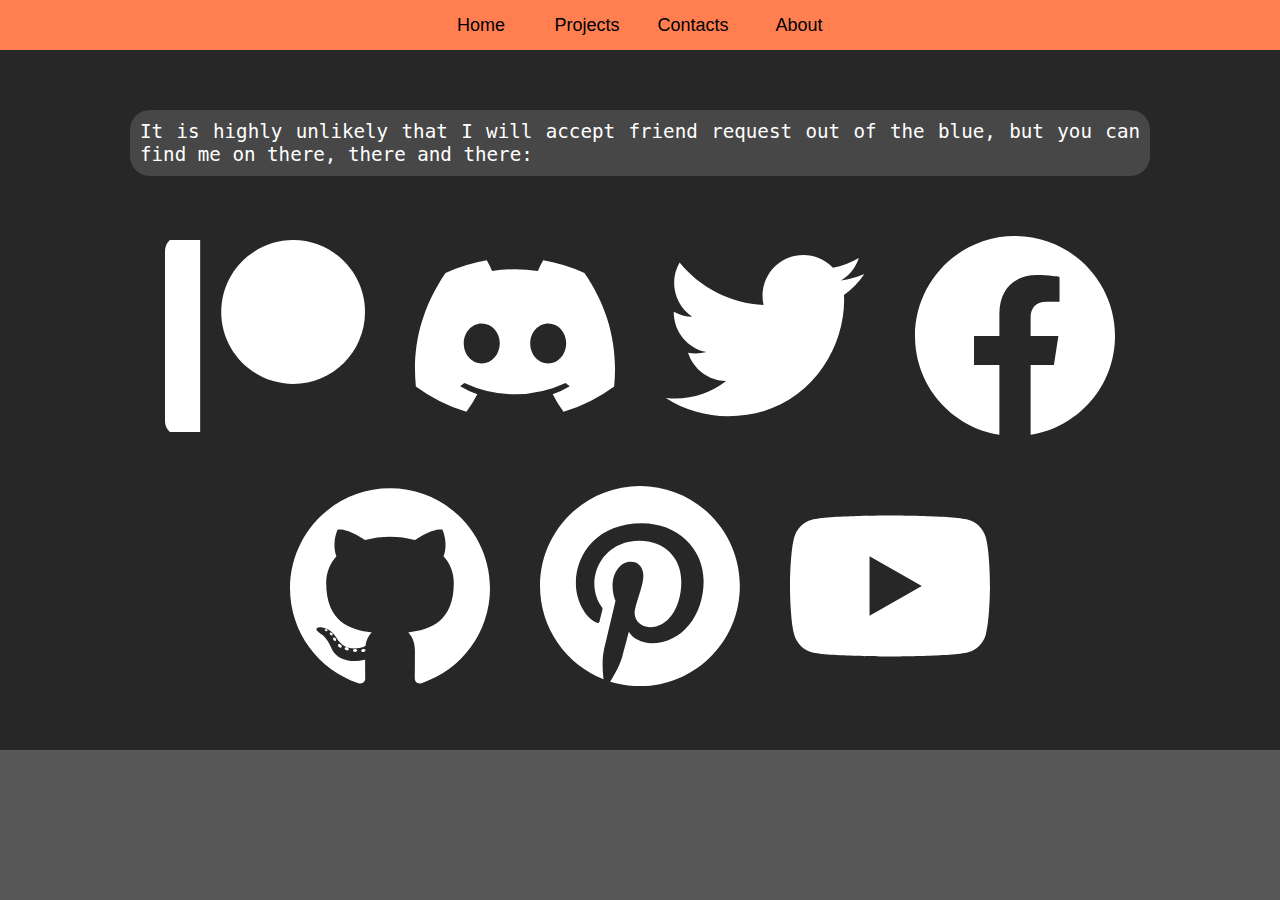
<file: contacts/contacts.html>
<html>
  <head>
    <meta charset="UTF-8">
    <meta name="viewport" content="width=device-width, initial-scale=1.0">
    <title>Contacts</title>
    <link rel="stylesheet" href="styles.css">
  </head>
  <div class="site-container">
    <div class="navigation-pad">
      <div class="navigation-bar">
        <a href="../home/home.html" style="align-self: center;">
          <button class="navigation-button" type="button">Home</button>
        </a>
        <a href="../projects/projects.html" style="align-self: center;">
          <button class="navigation-button" type="button">Projects</button>
        </a>
        <a href="../contacts/contacts.html" style="align-self: center;">
          <button class="navigation-button" type="button">Contacts</button>
        </a>
        <a href="../about/about.html" style="align-self: center;">
          <button class="navigation-button" type="button">About</button>
        </a>
      </div>
    </div>
    <div class="main">
      <p class="main-paragraph">
        It is highly unlikely that I will accept friend request out of the blue, 
        but you can find me on there, there and there:
      </p>
      <div class="flex-break"></div>
      <div class="portal-flex">
        <div class="portal">
          <img class="portal-image" src="patreon.svg">
            <a href="https://www.patreon.com/someone_s" target="_blank">
              <button class="portal-button" type="button" style="color: rgb(255, 255, 255);">someone-s</button>
            </a>
          </img>
        </div>
        <div class="portal">
          <img class="portal-image" src="discord.svg">
            <a href="https://discord.gg/5aXgpRDuN6" target="_blank">
              <button class="portal-button" type="button" style="color: rgb(255, 255, 255);">someone-s#3089</button>
            </a>
          </img>
        </div>
        <div class="portal">
          <img class="portal-image" src="twitter.svg">
            <a href="https://twitter.com/GitSomeone_s" target="_blank">
              <button class="portal-button" type="button" style="color: rgb(255, 255, 255);">@GitSomeone_s</button>
            </a>
          </img>
        </div>
        <div class="portal">
          <img class="portal-image" src="facebook.svg">
            <a href="https://www.facebook.com/Someones-page-103193325513662" target="_blank">
              <button class="portal-button" type="button" style="color: rgb(255, 255, 255);">Someone's page</button>
            </a>
          </img>
        </div>
        <div class="portal">
          <img class="portal-image" src="github.svg">
            <a href="https://github.com/someone-s" target="_blank">
              <button class="portal-button" type="button" style="color: rgb(255, 255, 255);">someone_s</button>
            </a>
          </img>
        </div>
        <div class="portal">
          <img class="portal-image" src="pinterest.svg">
            <a href="https://pin.it/2Qp9Td1" target="_blank">
              <button class="portal-button" type="button" style="color: rgb(255, 255, 255);">Someone_S</button>
            </a>
          </img>
        </div>
        <div class="portal">
          <img class="portal-image" src="youtube.svg">
            <a href="https://www.youtube.com/channel/UCIarwuYBTQAOn7H2K63KocA" target="_blank">
              <button class="portal-button" type="button" style="color: rgb(255, 255, 255);">someone_s</button>
            </a>
          </img>
        </div>
      </div>
    </div>
  </div>
</html>
</file>
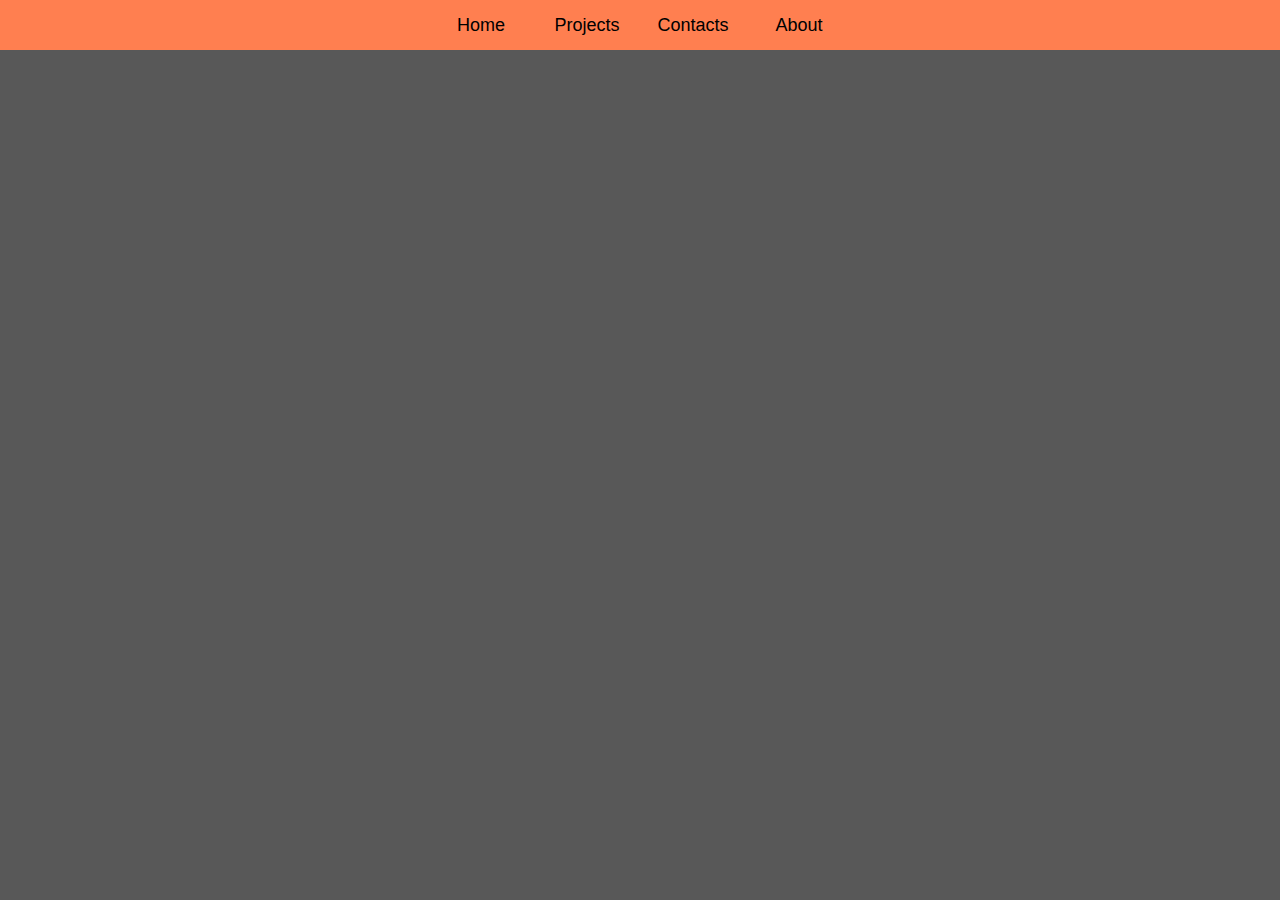
<file: home/home.html>
<html>
  <head>
    <meta charset="UTF-8">
    <meta name="viewport" content="width=device-width, initial-scale=1.0">
    <title>Home</title>
    <link rel="stylesheet" href="styles.css">
  </head>
  <body>
    <div class="site-container">
      <div class="navigation-pad">
        <div class="navigation-bar">
          <a href="../home/home.html" style="align-self: center;">
            <button class="navigation-button" type="button">Home</button>
          </a>
          <a href="../projects/projects.html" style="align-self: center;">
            <button class="navigation-button" type="button">Projects</button>
          </a>
          <a href="../contacts/contacts.html" style="align-self: center;">
            <button class="navigation-button" type="button">Contacts</button>
          </a>
          <a href="../about/about.html" style="align-self: center;">
            <button class="navigation-button" type="button">About</button>
          </a>
        </div>
      </div>
    </div>
  </body>
</html>
</file>
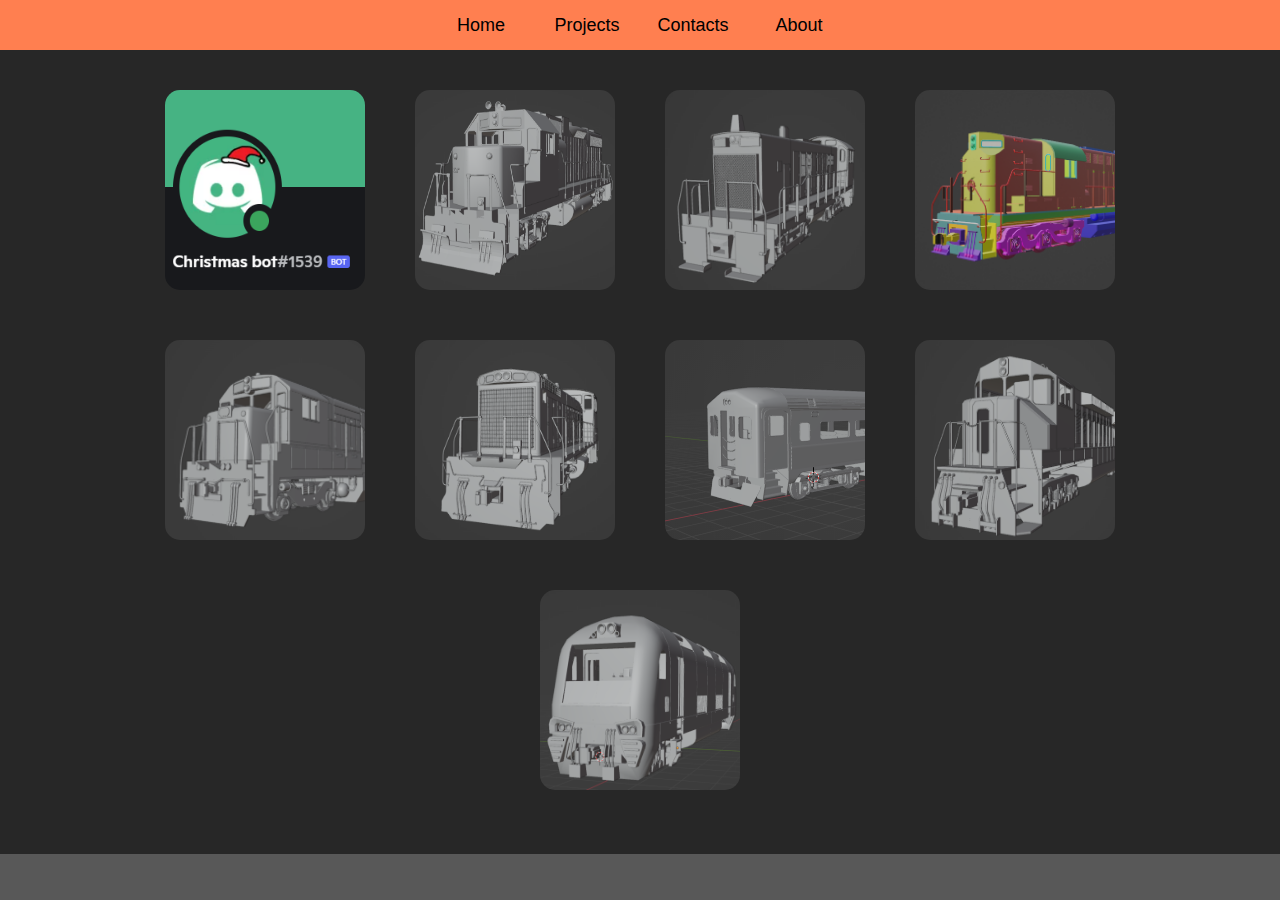
<file: projects/projects.html>
<html>
  <head>
    <meta charset="UTF-8">
    <meta name="viewport" content="width=device-width, initial-scale=1.0">
    <title>Projects</title>
    <link rel="stylesheet" href="styles.css">
  </head>
  <body>
    <div class="site-container">
      <div class="navigation-pad">
        <div class="navigation-bar">
          <a href="../home/home.html" style="align-self: center;">
            <button class="navigation-button" type="button">Home</button>
          </a>
          <a href="../projects/projects.html" style="align-self: center;">
            <button class="navigation-button" type="button">Projects</button>
          </a>
          <a href="../contacts/contacts.html" style="align-self: center;">
            <button class="navigation-button" type="button">Contacts</button>
          </a>
          <a href="../about/about.html" style="align-self: center;">
            <button class="navigation-button" type="button">About</button>
          </a>
        </div>
      </div>
      <div class="main">
        <div class="flex-break"></div>
        <div class="portal-flex">
          <div class="portal">
            <img class="portal-image" src="christmasbot.png">
              <a href="https://discord.com/oauth2/authorize?client_id=906873523086172221&scope=bot&permissions=517547149888" target="_blank">
                <button class="portal-button" type="button" style="color: rgb(255, 255, 255);">Christmas Bot</button>
              </a>
            </img>
          </div>
          <div class="portal">
            <img class="portal-image" src="gp38-2.png">
              <a href="https://github.com/someone-s/Models" target="_blank">
                <button class="portal-button" type="button" style="color: rgb(255, 255, 255);">GP38-2</button>
              </a>
            </img>
          </div>
          <div class="portal">
            <img class="portal-image" src="s13.png">
              <a href="https://github.com/someone-s/Models" target="_blank">
                <button class="portal-button" type="button" style="color: rgb(255, 255, 255);">S13</button>
              </a>
            </img>
          </div>
          <div class="portal">
            <img class="portal-image" src="rsd.png">
              <a href="https://github.com/someone-s/Models" target="_blank">
                <button class="portal-button" type="button" style="color: rgb(255, 255, 255);">RSD-12</button>
              </a>
            </img>
          </div>
          <div class="portal">
            <img class="portal-image" src="b36-7.png">
              <a href="https://github.com/someone-s/Models" target="_blank">
                <button class="portal-button" type="button" style="color: rgb(255, 255, 255);">B36-7</button>
              </a>
            </img>
          </div>
          <div class="portal">
            <img class="portal-image" src="sw1500.png">
              <a href="https://github.com/someone-s/Models" target="_blank">
                <button class="portal-button" type="button" style="color: rgb(255, 255, 255);">SW1500</button>
              </a>
            </img>
          </div>
          <div class="portal">
            <img class="portal-image" src="rdc.png">
              <a href="https://github.com/someone-s/Models" target="_blank">
                <button class="portal-button" type="button" style="color: rgb(255, 255, 255);">RDC-1</button>
              </a>
            </img>
          </div>
          <div class="portal">
            <img class="portal-image" src="1AE.png">
              <a href="https://github.com/someone-s/Models" target="_blank">
                <button class="portal-button" type="button" style="color: rgb(255, 255, 255);">1AE series</button>
              </a>
            </img>
          </div>
          <div class="portal">
            <img class="portal-image" src="5AE.png">
              <a href="https://github.com/someone-s/Models" target="_blank">
                <button class="portal-button" type="button" style="color: rgb(255, 255, 255);">5AE series</button>
              </a>
            </img>
          </div>
        </div>
      </div>
    </div>
  </body>
</html>
</file>
<file: contacts/styles.css>
@import "../styles.css";

body {
    margin: 0;
    background: rgb(88, 88, 88);
    text-align: center;
}

.main-paragraph {
    max-width: 1000px;
    flex-basis: 100%;
}
</file>
<file: home/styles.css>
@import "../styles.css";

body {
    margin: 0;
    background: rgb(88, 88, 88);
    text-align: center;
}
</file>
<file: projects/styles.css>
@import "../styles.css";

body {
    margin: 0;
    background: rgb(88, 88, 88);
    text-align: center;
}


.grid-item {
    text-align: center;
    align-self: center;
}
</file>
